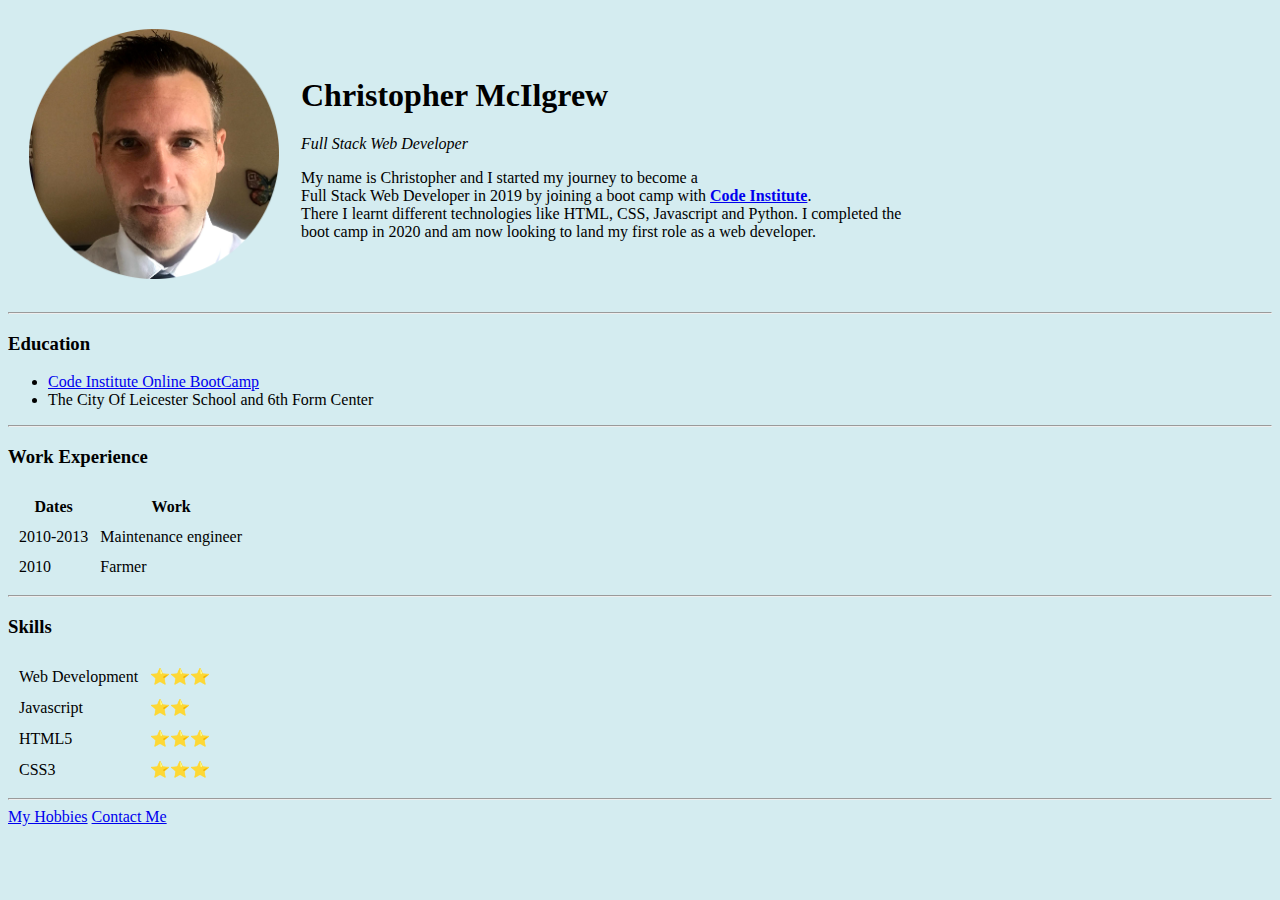
<file: index.html>
<!DOCTYPE html>
<html lang="en">
  <head>
    <meta charset="UTF-8" />
    <meta http-equiv="X-UA-Compatible" content="IE=edge" />
    <meta name="viewport" content="width=device-width, initial-scale=1.0" />
    <link rel="stylesheet" href="style.css" />
    <title>Chris's Personal Site</title>
  </head>
  <body>
    <table cellspacing="20">
      <tr>
        <td>
          <img
            src="images/profile-pic.png"
            height="250"
            width="250"
            alt="Chris's Profile Picture"
          />
        </td>
        <td>
          <h1>Christopher McIlgrew</h1>
          <p><em>Full Stack Web Developer</em></p>
          <p>
            My name is Christopher and I started my journey to become a
            <br />Full Stack Web Developer in 2019 by joining a boot camp with
            <strong
              ><a href="https://codeinstitute.net" target="_blank">
                Code Institute</a
              ></strong
            >. <br />There I learnt different technologies like HTML, CSS,
            Javascript and Python. I completed the <br />boot camp in 2020 and
            am now looking to land my first role as a web developer.
          </p>
        </td>
      </tr>
    </table>
    <hr />
    <h3>Education</h3>
    <ul>
      <li>
        <a href="https://codeinstitute.net" target="_blank">
          Code Institute Online BootCamp</a
        >
      </li>
      <li>The City Of Leicester School and 6th Form Center</li>
    </ul>
    <hr />
    <h3>Work Experience</h3>
    <table cellspacing="10">
      <thead>
        <tr>
          <th>Dates</th>
          <th>Work</th>
        </tr>
      </thead>
      <tbody>
        <tr>
          <td>2010-2013</td>
          <td>Maintenance engineer</td>
        </tr>
        <tr>
          <td>2010</td>
          <td>Farmer</td>
        </tr>
      </tbody>
      <tfoot></tfoot>
    </table>
    <hr />
    <h3>Skills</h3>

    <table cellspacing="10">
      <tr>
        <td>Web Development</td>
        <td>⭐⭐⭐</td>
      </tr>
      <tr>
        <td>Javascript</td>
        <td>⭐⭐</td>
      </tr>
      <tr>
        <td>HTML5</td>
        <td>⭐⭐⭐</td>
      </tr>
      <tr>
        <td>CSS3</td>
        <td>⭐⭐⭐</td>
      </tr>
    </table>

    <hr />

    <a href="hobbies.html" target="_blank">My Hobbies</a>
    <a href="contact.html" target="_blank">Contact Me</a>
  </body>
</html>
</file>
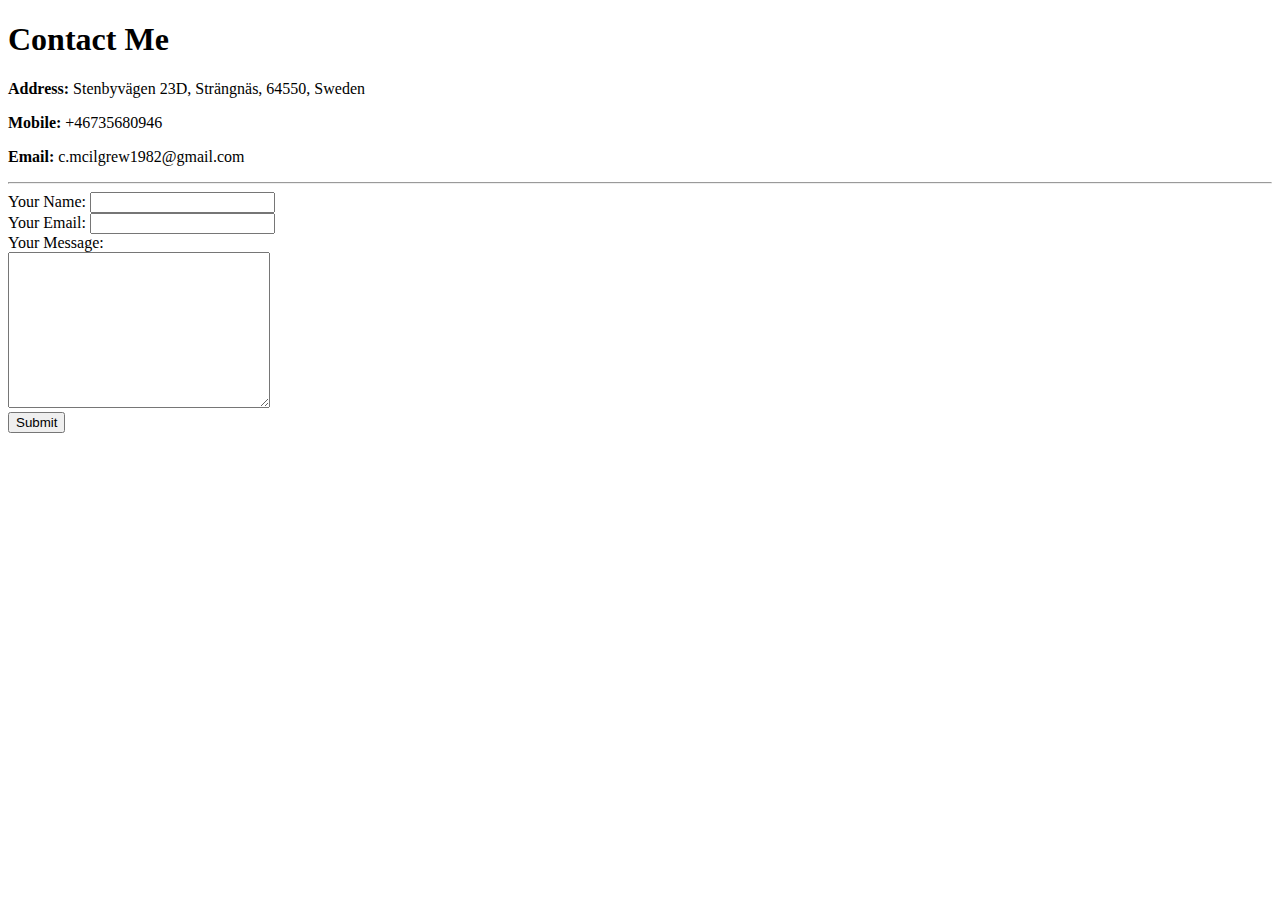
<file: contact.html>
<!DOCTYPE html>
<html lang="en">
  <head>
    <meta charset="UTF-8" />
    <meta http-equiv="X-UA-Compatible" content="IE=edge" />
    <meta name="viewport" content="width=device-width, initial-scale=1.0" />
    <title>Contact Me</title>
  </head>
  <body>
    <h1>Contact Me</h1>
    <p><strong>Address: </strong>Stenbyvägen 23D, Strängnäs, 64550, Sweden</p>
    <p><strong>Mobile: </strong>+46735680946</p>
    <p><strong>Email: </strong>c.mcilgrew1982@gmail.com</p>
    <hr />
    <form
      action="mailto:c.mcilgrew1982@gmail.com"
      method="post"
      enctype="text/plain"
    >
      <label for="">Your Name:</label>
      <input type="text" name="yourName" /><br />
      <label for="">Your Email:</label>
      <input type="email" name="yourEmail" /><br />
      <label for="">Your Message:</label><br />
      <textarea name="yourMessage" id="" cols="30" rows="10"></textarea><br />

      <input type="submit" />
    </form>
  </body>
</html>
</file>
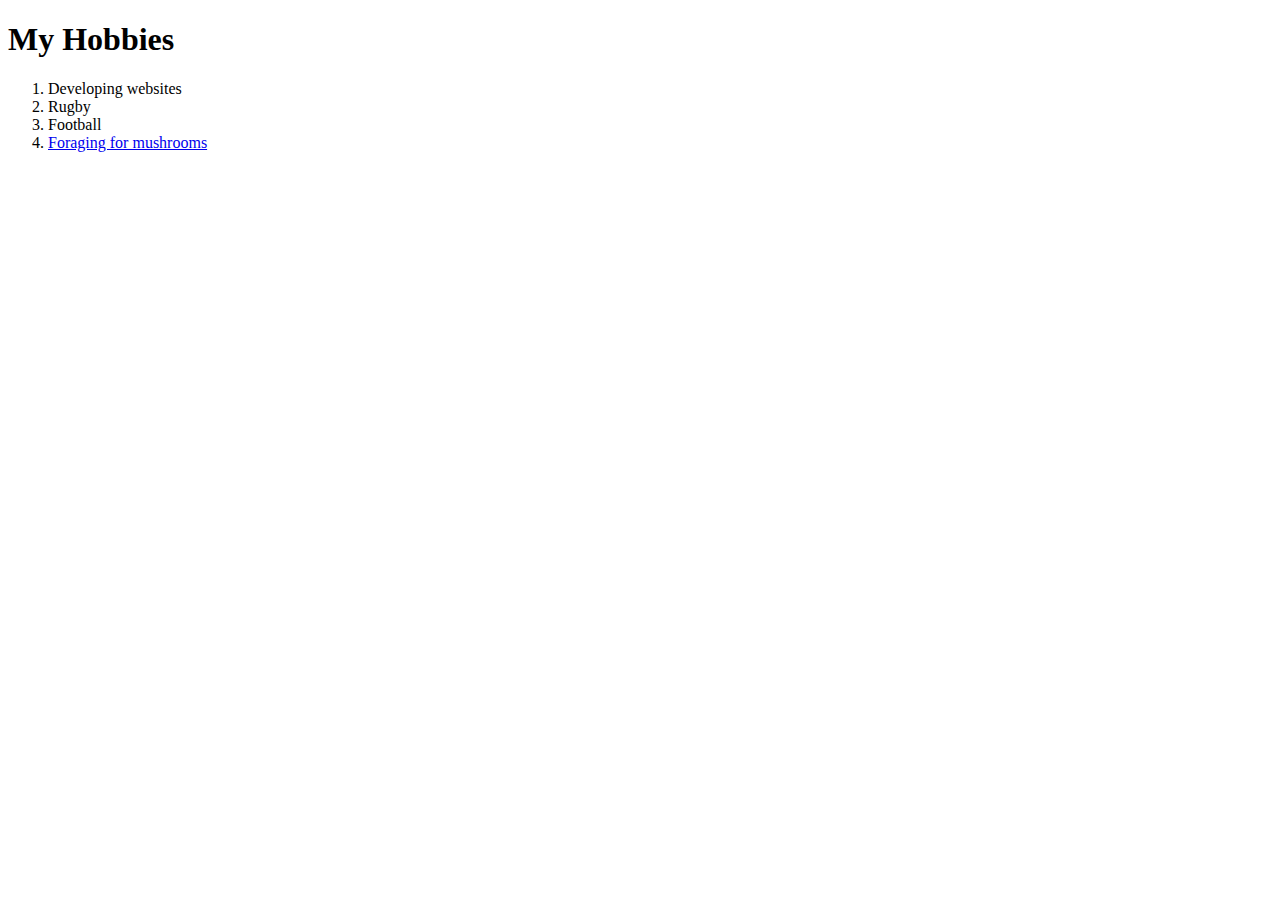
<file: hobbies.html>
<!DOCTYPE html>
<html lang="en">
  <head>
    <meta charset="UTF-8" />
    <meta http-equiv="X-UA-Compatible" content="IE=edge" />
    <meta name="viewport" content="width=device-width, initial-scale=1.0" />
    <title>Hobbies</title>
  </head>
  <body>
    <h1>My Hobbies</h1>

    <ol>
      <li>Developing websites</li>
      <li>Rugby</li>
      <li>Football</li>
      <li>
        <a
          href="https://lh3.googleusercontent.com/[base64]w704-h938-no?authuser=0"
          >Foraging for mushrooms</a
        >
      </li>
    </ol>
  </body>
</html>
</file>
<file: style.css>
body {
  background-color: rgb(212, 236, 240);
}
</file>
